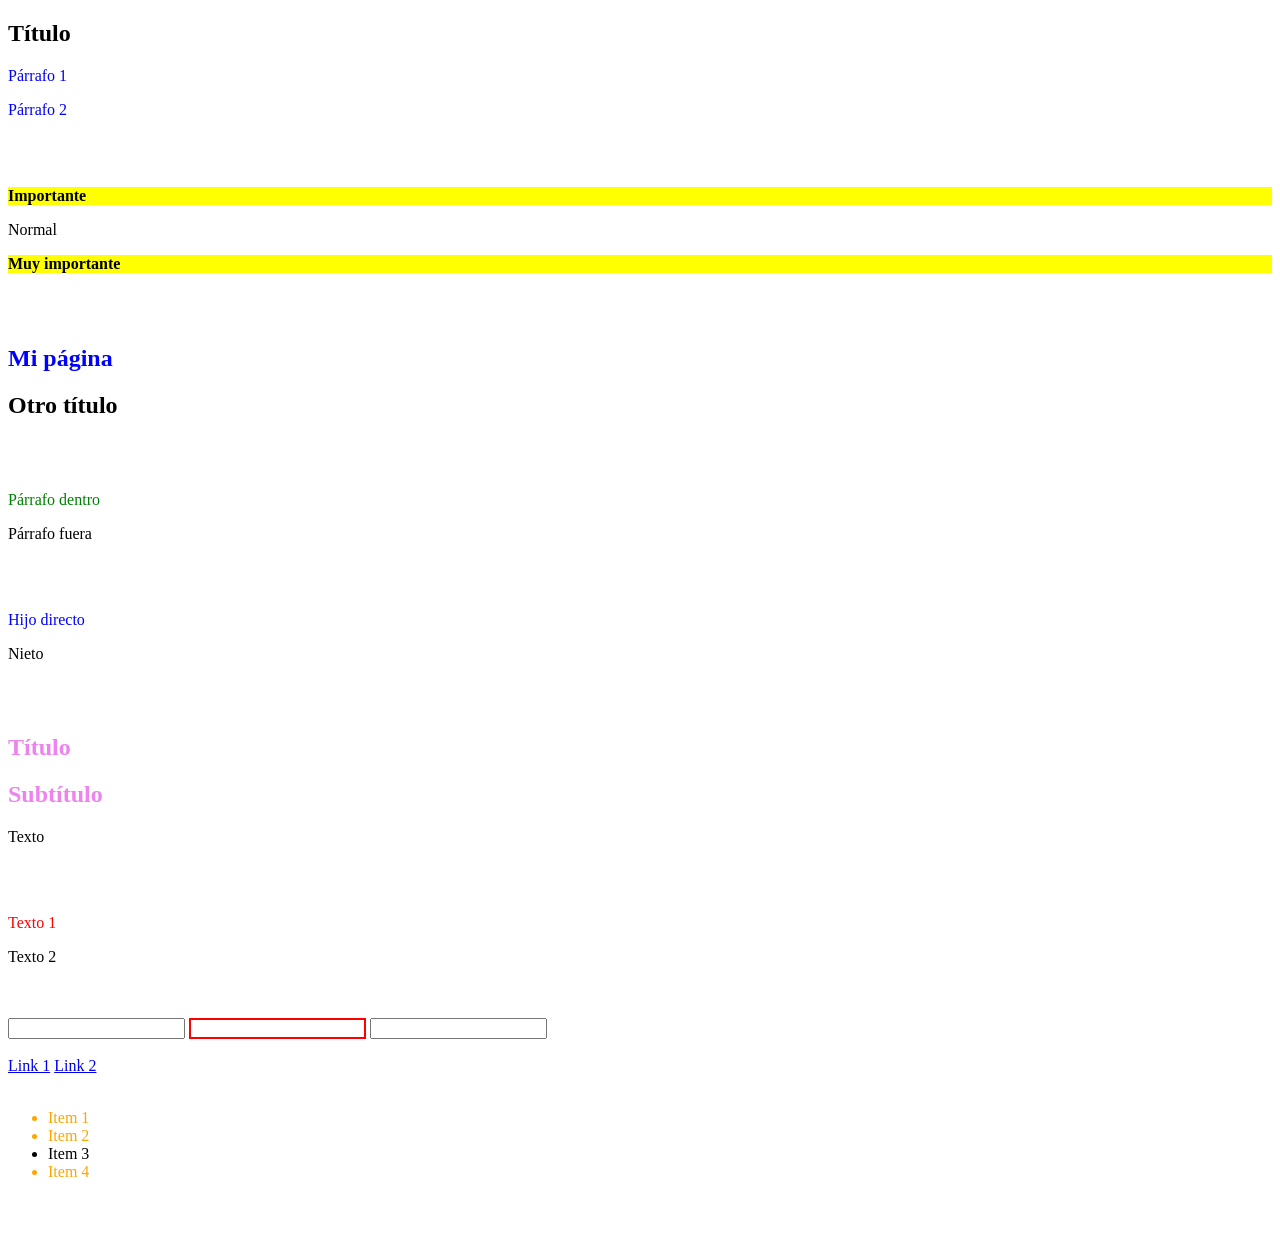
<file: Ejercicio_Final/index.html>
<!doctype html>
<html lang="en">
  <head>
    <meta charset="UTF-8" />
    <meta name="viewport" content="width=, initial-scale=1.0" />
    <title>Document</title>
    <link rel="stylesheet" href="style.css" />
  </head>

  <body>
    <section id="ejercicio1">
      <h1>Título</h1>
      <p>Párrafo 1</p>
      <p>Párrafo 2</p>
      <br /><br />
    </section>

    <section id="ejercicio2">
      <p class="destacado">Importante</p>
      <p>Normal</p>
      <p class="destacado">Muy importante</p>
      <br /><br />
    </section>

    <section id="ejercicio3">
      <h1 id="titulo">Mi página</h1>
      <h1>Otro título</h1>
      <br /><br />
    </section>

    <section id="ejercicio4">
      <div>
        <p>Párrafo dentro</p>
      </div>
      <p>Párrafo fuera</p>
      <br /><br />
    </section>

    <section id="ejercicio5">
      <div>
        <p>Hijo directo</p>
        <section>
          <p>Nieto</p>
        </section>
      </div>
      <br /><br />
    </section>

    <section id="ejercicio6">
      <h1>Título</h1>
      <h2>Subtítulo</h2>
      <p>Texto</p>
      <br /><br />
    </section>

    <section id="ejercicio7">
      <div>
        <p class="texto">Texto 1</p>
      </div>
      <section>
        <p id="texto">Texto 2</p>
      </section>
      <br/><br/>
    </section>

    <section id="ejercicio8">
      <input type="text" />
      <input type="password" />
      <input type="email" />
      <br><br>
    </section>

    <section id="ejercicio9">
      <a href="#">Link 1</a> <a href="#">Link 2</a> <br /><br />
    </section>

    <section id="ejercicio10">
      <ul>
        <li>Item 1</li>
        <li>Item 2</li>
        <li>Item 3</li>
        <li>Item 4</li>
      </ul>
      <br /><br />
    </section>
  </body>
</html>
</file>
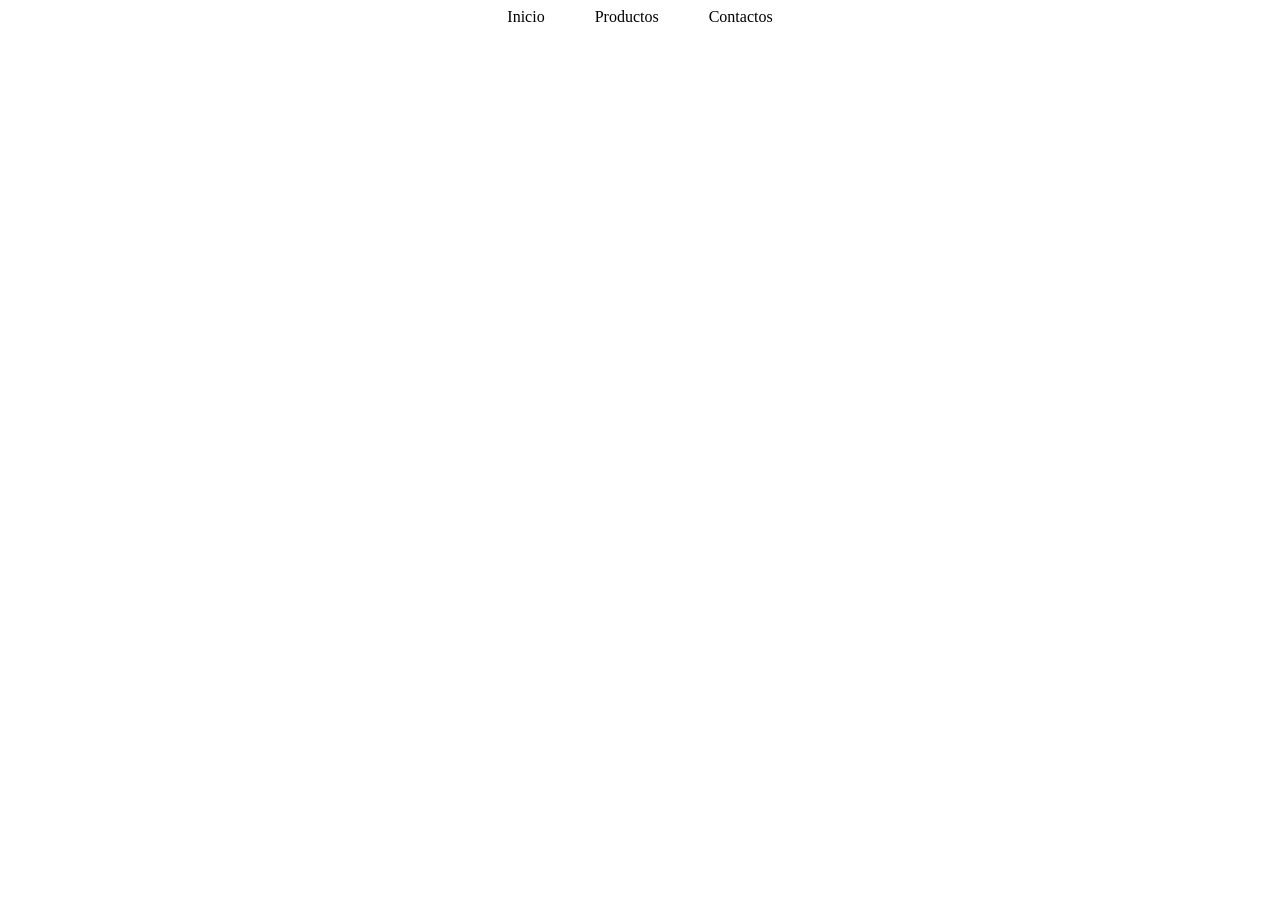
<file: flex_grid/ejercicio2/index.html>
<!doctype html>
<html lang="en">
  <head>
    <meta charset="UTF-8" />
    <meta name="viewport" content="width=device-width, initial-scale=1.0" />
    <title>Document</title>
    <link rel="stylesheet" href="styles.css" />
  </head>
  <body>
    <nav class="menu">
      <a>Inicio</a>
      <a>Productos</a>
      <a>Contactos</a>
    </nav>
  </body>
</html>
</file>
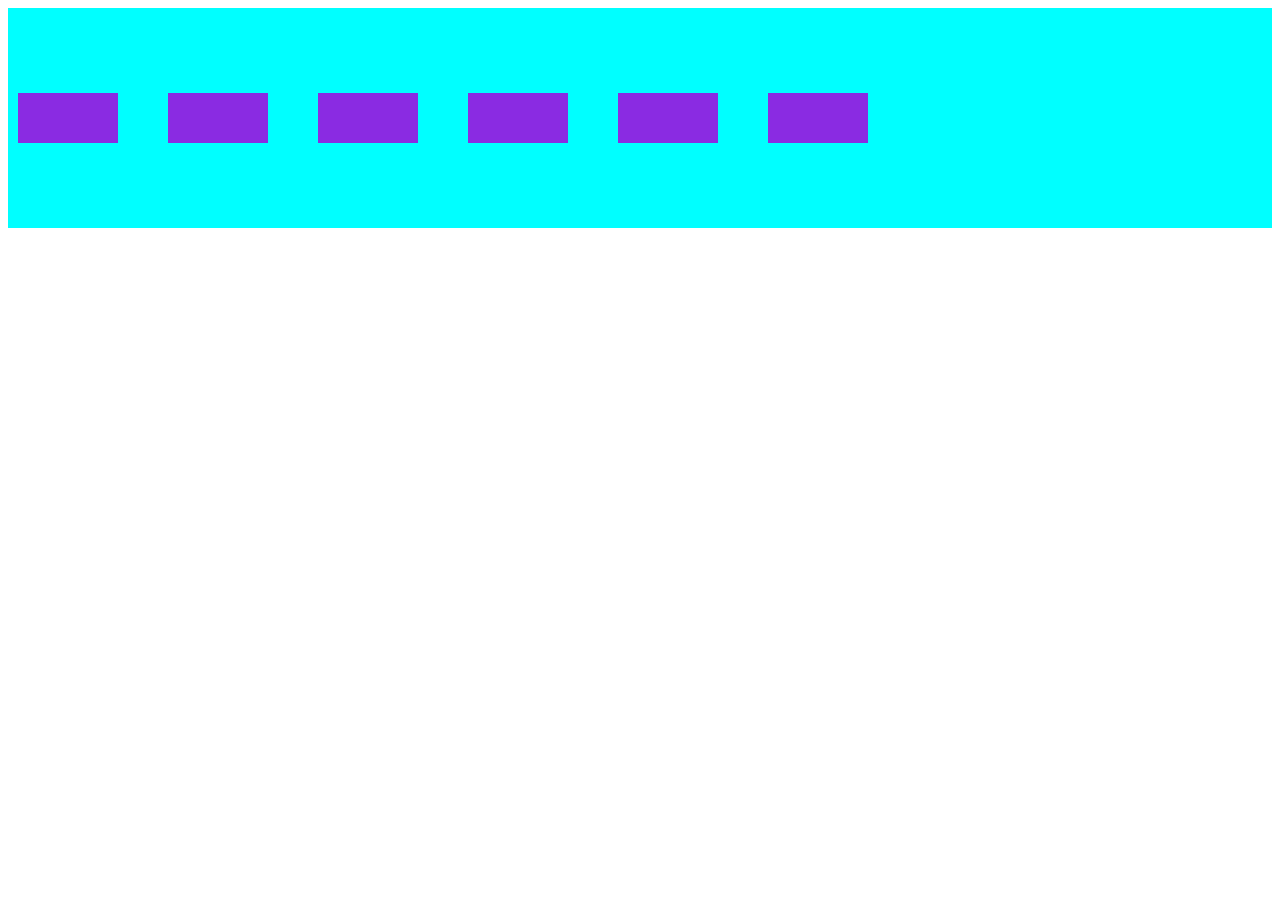
<file: flex_grid/ejercicio4/index.html>
<!doctype html>
<html lang="en">
  <head>
    <meta charset="UTF-8" />
    <meta name="viewport" content="width=device-width, initial-scale=1.0" />
    <title>Document</title>
    <link rel="stylesheet" href="styles.css" />
  </head>
  <body>
    <div class="contenedor">
      <div class="card"></div>
      <div class="card"></div>
      <div class="card"></div>
      <div class="card"></div>
      <div class="card"></div>
      <div class="card"></div>
    </div>
  </body>
</html>
</file>
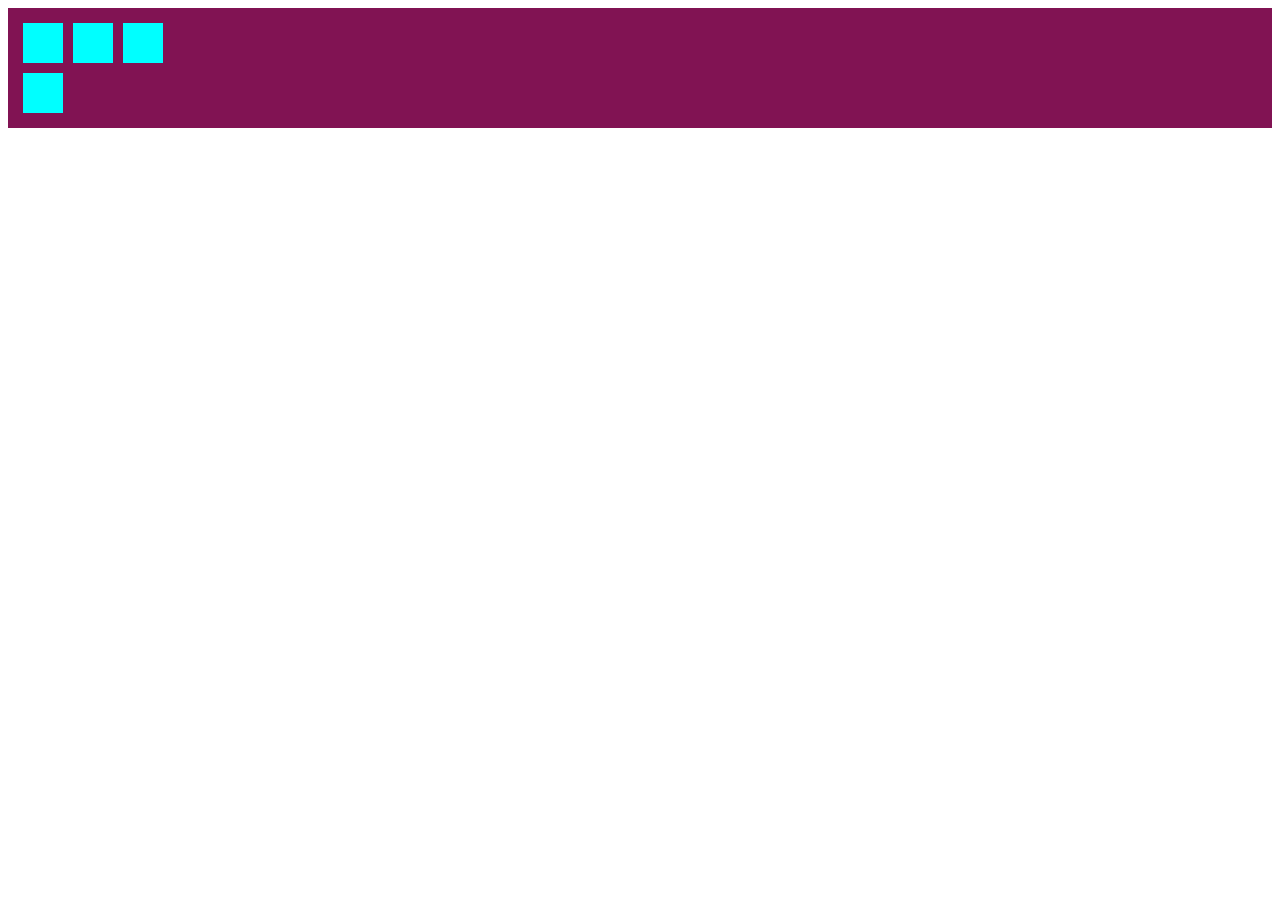
<file: flex_grid/ejercicio5/index.html>
<!doctype html>
<html lang="en">
  <head>
    <meta charset="UTF-8" />
    <meta name="viewport" content="width=device-width, initial-scale=1.0" />
    <title>Document</title>
    <link rel="stylesheet" href="styles.css" />
  </head>
  <body>
    <div class="grid">
      <div></div>
      <div></div>
      <div></div>
      <div></div>
    </div>
  </body>
</html>
</file>
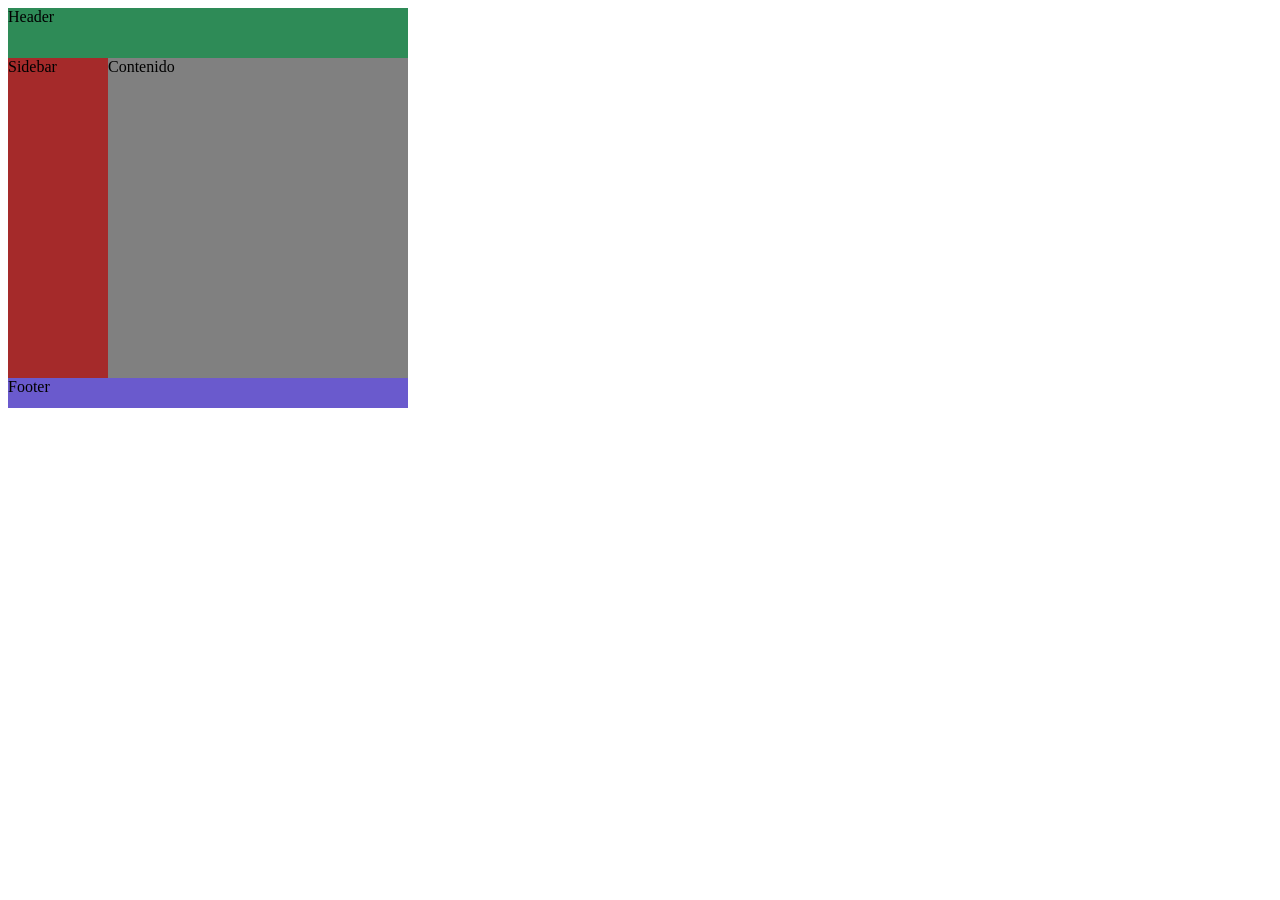
<file: flex_grid/ejercicio8/index.html>
<!doctype html>
<html lang="en">
  <head>
    <meta charset="UTF-8" />
    <meta name="viewport" content="width=device-width, initial-scale=1.0" />
    <title>Document</title>
    <link rel="stylesheet" href="styles.css" />
  </head>
  <body>
    <div class="layout">
      <header>Header</header>
      <aside>Sidebar</aside>
      <main>Contenido</main>
      <footer>Footer</footer>
    </div>
  </body>
</html>
</file>
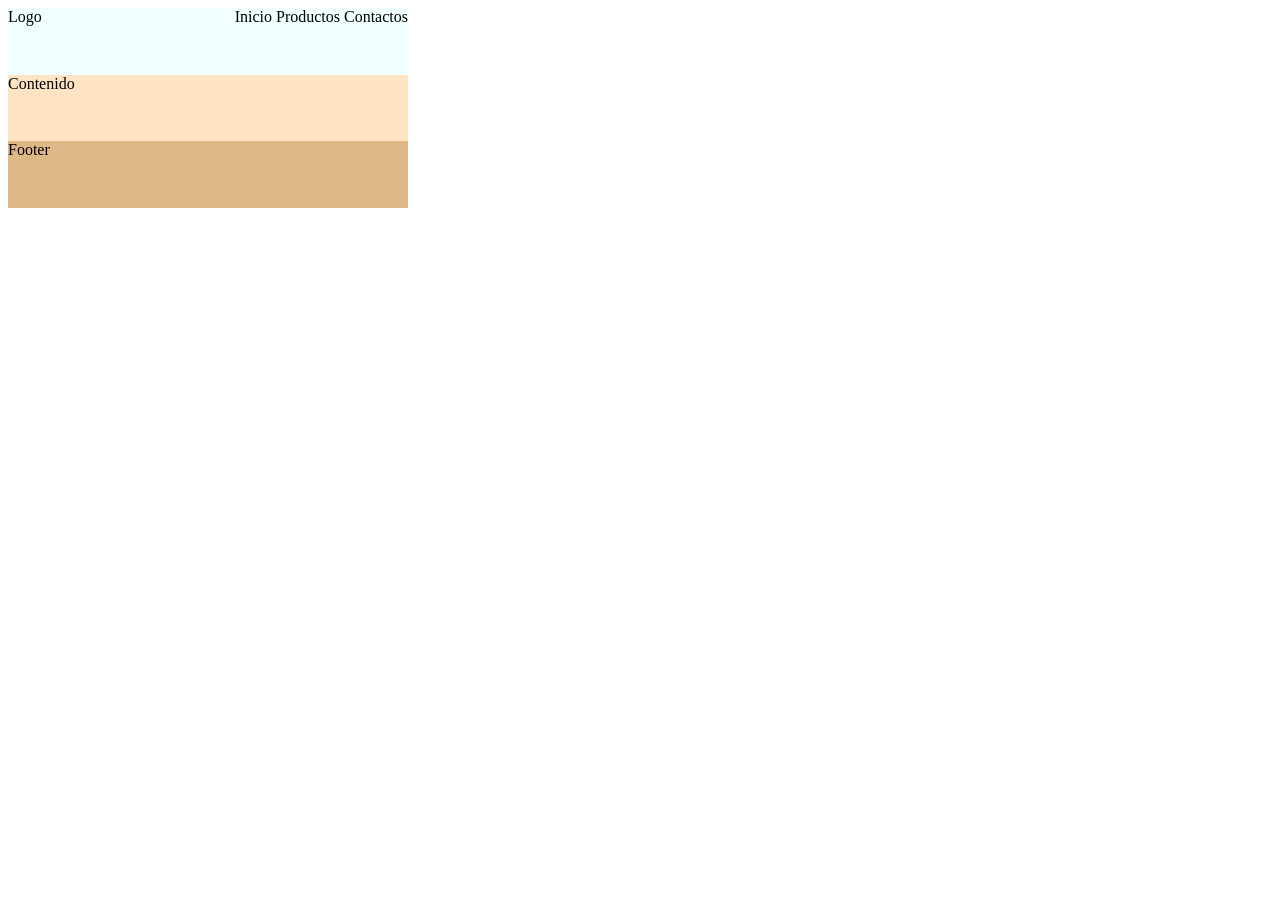
<file: flex_grid/ejercicio9/index.html>
<!doctype html>
<html lang="en">
  <head>
    <meta charset="UTF-8" />
    <meta name="viewport" content="width=device-width, initial-scale=1.0" />
    <title>Document</title>
    <link rel="stylesheet" href="styles.css" />
  </head>
  <body>
    <div class="layout">
      <header>
        <div>Logo</div>
        <nav>
          <a>Inicio</a>
          <a>Productos</a>
          <a>Contactos</a>
        </nav>
      </header>
      <main>Contenido</main>
      <footer>Footer</footer>
    </div>
  </body>
</html>
</file>
<file: Ejercicio_Final/style.css>
/* 
1) Cambiar el color de todos los <p> a azul (blue)
*/
#ejercicio1 p {
  color: blue;
}

/* 
2) .destacado → fondo amarillo + negrita
*/
#ejercicio2 .destacado {
  background-color: yellow;
  font-weight: bold;
}

/* 
3)Cambiar el color del elemento con id titulo.
*/
#ejercicio3 #titulo {
  color: blue;
}

/* 
4) Solo el <p> dentro de <div> → verde
*/
#ejercicio4 div p {
  color: green;
}

/* 
5) Solo hijo directo <p> dentro de <div> → azul
*/
#ejercicio5 div > p {
  color: blue;
}

/* 
6) Hacer que <h1> y <h2> tengan el mismo color 
(por ejemplo violeta).
*/
#ejercicio6 h1, #ejercicio6 h2 {
  color: violet;
}

/* 
7) Solo .texto dentro de <div> → rojo
*/
#ejercicio7 div .texto {
  color: red;
}

/* 
8) input tipo password → borde rojo
*/
#ejercicio8 input[type="password"] {
  border: 2px solid red;
}

/* 
9) links cuando pasás el mouse (:hover)
*/
#ejercicio9 a:hover {
  color: orange;
}

/* 
10)Cambiar el color de los elementos 
pares y el primer elemento.
*/
#ejercicio10 li:nth-child(even),
#ejercicio10 li:first-child {
  color: orange;
}
</file>
<file: flex_grid/ejercicio2/styles.css>
.menu {
    display: flex;
    column-gap: 50px;
    justify-content: center;
}
</file>
<file: flex_grid/ejercicio4/styles.css>
/*Ejercicio 4 - Cards con wrap.
Objetivo: hacer layouts
responsive simple.

(1) Mostrar cards en fila.
(2) Que bajen de línea si 
no entran.
(3) Separación entre ellas.
*/
.contenedor {
    display: flex;
    height: 200px;
    background-color: aqua;
    flex-wrap: wrap;
    gap: 50px;

    /*extra para practicar nomas*/
    justify-content: flex-start;
    align-items: center;
    padding: 10px;
}

.card {
    background-color: blueviolet;
    height: 50px;
    width: 100px;
}
</file>
<file: flex_grid/ejercicio5/styles.css>
/*
Ejercicio 5 - Grid básico
Objetivo: crear estructura simple

(1) Crea 3 columnas iguales
(2) Agrega espacio entre ellas
*/

.grid {
    display: grid;
    background-color: rgb(129, 19, 83);
    grid-template-columns: 40px 40px 40px;
    padding: 15px;
    gap: 10px;

}

.grid div {
    background-color: aqua;
    height: 40px;
    width: auto;
}
</file>
<file: flex_grid/ejercicio8/styles.css>
/*
Ejercicio 8 - Layout de páginas 
(Grid clásico)
Objetivo: Estructura completa

(1) Header arriba (toda la fila)
(2) Sidebar a la izquierda (25%)
(3) Main a la derecha (75%)
(4) Footer abajo toda la fila
*/

.layout {
    height: 400px;
    width: 400px;
    display: grid;
    grid-template-columns: 1fr 1fr 1fr 1fr;
    grid-template-rows: 50px 1fr 1fr 30px;
}

.layout header {
    grid-column: 1/5;
    background-color: seagreen;
}

.layout aside {
    background-color: brown;
    grid-column: 1/2;
    grid-row: 2/4;
}

.layout main {
    background-color: grey;
    grid-column: 2/5;
    grid-row: 2/4;
}

.layout footer {
    background-color: slateblue;
    grid-column: 1/5;
    grid-row: 4/5;
}
</file>
<file: flex_grid/ejercicio9/styles.css>
/*Ejercicio 9 - Grid + Flex combinado
Objetivo: usar ambos juntos

(1) Usar Grid para el layout general
(2) Usar Flex dentro del header:
    (2.1) Logo a la izquierda
    (2.2) Menú a la derecha
*/

.layout {
    display: grid;
    height: 200px;
    width: 400px;
    grid-template-columns: 1fr 1fr;
    grid-template-rows: 1fr 1fr 1fr;
}

.layout header {
    background-color: azure;
    grid-column: 1/3;
    grid-row: 1/2;
    display: flex;
    justify-content: space-between;
}

.layout main {
    background-color: bisque;
    grid-column: 1/3;
    grid-row: 2/3;
}

.layout footer {
    background-color: burlywood;
    grid-column: 1/3;
    grid-row: 3/4;
}
</file>
